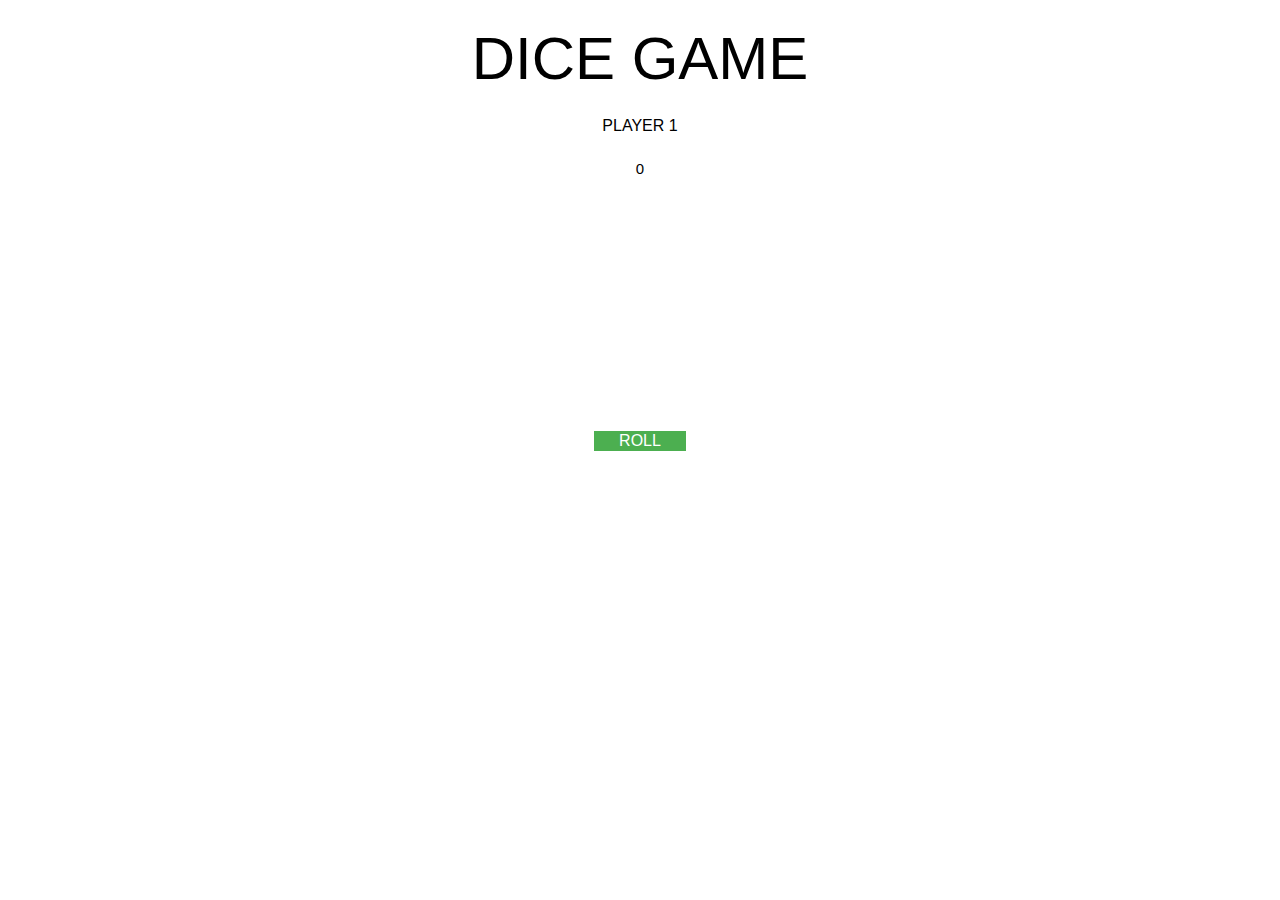
<file: challenges/dice/index.html>
<!DOCTYPE html>
<html>
<head>
    <meta charset='utf-8'>
    <meta http-equiv='X-UA-Compatible' content='IE=edge'>
    <title>Dice game</title>
    <meta name='viewport' content='width=device-width, initial-scale=1'>
    <link rel='stylesheet' type='text/css' media='screen' href='style.css'>
    


</head>
<body>

    <div class="tophead"><div class="font">DICE GAME</div></div>
<div class="middle">

<div class="dice"><div class="titleA">PLAYER 1</div>



<div id="cogamearea">

    <div id="gamearea">0</div>
    <div id="dice1"> 

        <ul id="list">




        </ul>
    <!-- <img src="./pic/di.jpg" height="190px"> -->
    </div>

</div>
<div id="button"><button id="roll">ROLL</button>
</div></div>




</div>

<script>







let list = [];
let sum = 0;
let button = document.getElementById("roll");
let write = document.getElementById("gamearea");
const pic = document.getElementById("dice1")

button.onclick=function (){
pic.style.background = "url('./pic/di.jpg') no-repeat center center";
let score = Math.floor(Math.random() * 6);
list.push(score);
sum += score;

write.innerHTML = sum;

if (sum >= 20){
write.innerHTML = (`congratulation last dice: ${score} and your total score is: ${sum}`), sum =0, list.length = 0;}
else if (score <= 1){
write.innerHTML = (`your last dice was: ${score} game over `), sum =0, list.length = 0;}
}



//////////////////////////////////////

// let score = 0;

// const roll = document.getElementById("roll");
// const result = document.getElementById("gamearea");
// const pic = document.getElementById("dice1")

//      roll.onclick=function () {
//      pic.style.background = "url('./pic/di.jpg') no-repeat center center";   //"color image repeat attachment position size origin clip|initial|inherit"//
//      score = Math.floor(Math.random() * 6);
//      score1 = Math.floor(Math.random() * 6);
//      score2 = Math.floor(Math.random() * 6);
//      score3 = Math.floor(Math.random() * 6);
//      score4 = Math.floor(Math.random() * 6);
//      sumscore = score + score1 + score2 + score3 + score4;
//     result.innerHTML=(`first:${score} second:${score1} third:${score2} and the last ${score3} with a total of ${sumscore}`)
     
     
     
//      if (score <= 1){
//          result.innerHTML=(`${score} / ${score1} / ${score2} / ${score3} You score 1 &#9856 with one dice, game over`);
//   } else if (score1 <= 1){
//         result.innerHTML=(`${score} / ${score1} / ${score2} / ${score3} You score 1 &#9856 with one dice, game over`);
//   } else if (score2 <= 1){
//         result.innerHTML=(`${score} / ${score1} / ${score2} / ${score3} You score 1 &#9856 with one dice, game over`);
//   } else if (score3 <= 1){
//         result.innerHTML=(`${score} / ${score1} / ${score2} / ${score3} You score 1 &#9856 with one dice, game over`);
//     } else if (sumscore < 20){
//         result.innerHTML=(`Your total score is ${sumscore} and is less of 20, try again`)
//     } else if (sumscore >= 20){
//         result.innerHTML=(`Your total score is ${sumscore} and the total is MORE of 20, congratulation you won nothing`)
//     }


// };

////////////////////// SOLUTION 2 (not working)////////////////

// const roll = document.getElementById("roll");
// const result = document.getElementById("gamearea");
// const minscore = 1;

// const totalDice = [];
// let sum = 0;



// roll.onclick=function () {
// // pic.style.background = "url('./pic/di.jpg') no-repeat center center";
// score = Math.floor(Math.random() * 6);
// totalDice.unshift(score);


// for (let i = 0; i < 20; i++) 
// sum += totalDice[i];


// if (sum >= 20){
//     result.innerHTML=(`2222222222`);
// } else if (score <= 1){
//     result.innerHTML=(`${score} 6666666`);
// }
// console.log(sum)

// }





    
// //////////////////////////SOLUTION 3 LIST METHOD////////////////

// const roll = document.getElementById("roll");
// const list = document.getElementsByTagName("ul")[0];



// roll.onclick=function () {
//     //  pic.style.background = "url('./pic/di.jpg') no-repeat center center";
//      let listItem = document.createElement("li");
//      listItem.textContent = Math.floor(Math.random() * 50);
//      list.appendChild(listItem);

//      if (listItem.lenght >= 5){
//         result.innerHTML=(`66666`)
//      }
//     //  score = Math.floor(Math.random() * 6);
    

// }

//













</script>
    




</body>
</html>
</file>
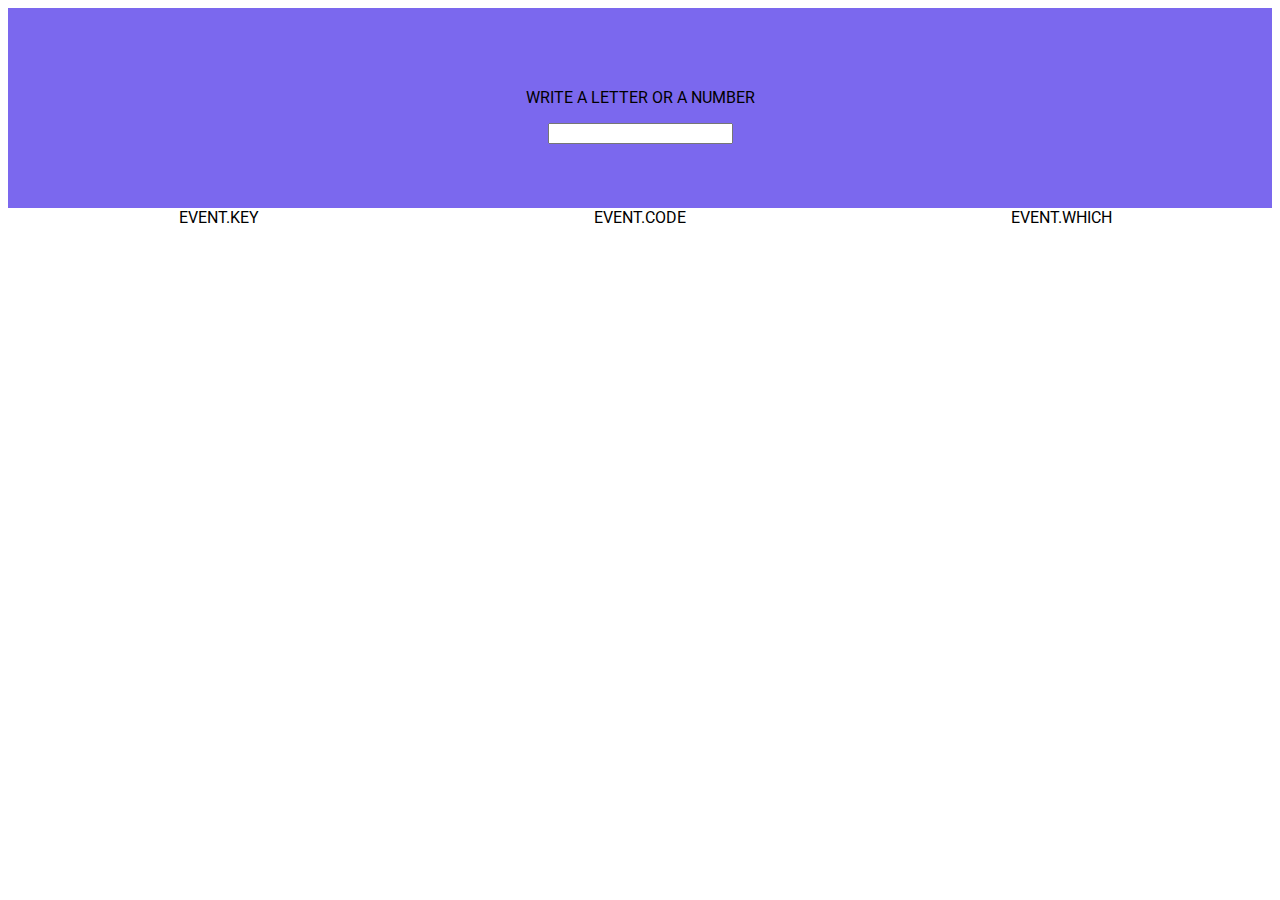
<file: challenges/keycode generator/index.html>
<!DOCTYPE html>
<html>
<head>
    <meta charset='utf-8'>
    <meta http-equiv='X-UA-Compatible' content='IE=edge'>
    <title>Keycode Generator    </title>

    <meta name='viewport' content='width=device-width, initial-scale=1'>
    <link rel='stylesheet' type='text/css' media='screen' href='style.css'>

    <link rel="preconnect" href="https://fonts.googleapis.com">
    <link rel="preconnect" href="https://fonts.gstatic.com" crossorigin>
    <link href="https://fonts.googleapis.com/css2?family=Roboto:wght@500&display=swap" rel="stylesheet">

    <script type="text/javascript" src='script.js'></script>





</head>
<body>
    <div id="main">
    <div id="topmain"><p>WRITE A LETTER OR A NUMBER</p></div>
    <input type="text" id="message">
</div>

    <div id="bottom">


<div class="eventK">
    
<div class="eventKey">EVENT.KEY</div>
<div class="eventResK"><p id="eventResK1"></p> </div>

</div>
<div class="eventC">

    <div class="eventCode">EVENT.CODE</div>
    <div class="eventResC"><p id="eventResC1"></p></div>

</div>
<div class="eventW">

    <div class="eventWhich">EVENT.WHICH</div>
    <div class="eventResW"><p id="eventResW1"></p></div>

</div>





    </div>

<!-- <script>

let textBox = document.getElementById('message');
textBox.addEventListener('keydown', (event) => {
    document.getElementById("eventResK1").innerHTML = (event.key);
    document.getElementById("eventResC1").innerHTML = (event.code);
    document.getElementById("eventResW1").innerHTML = (event.which);

});


</script> -->



</body>
</html>
</file>
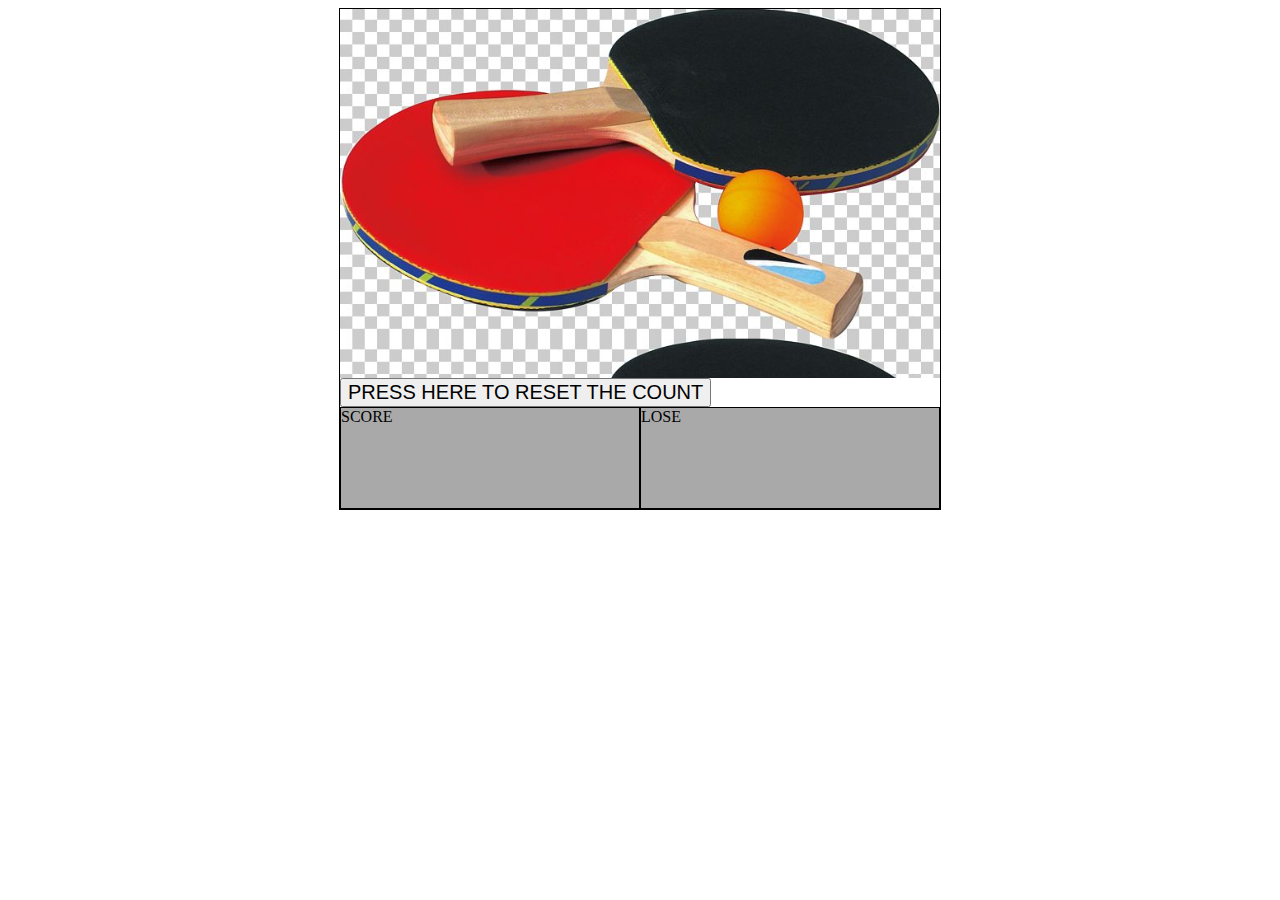
<file: play around js dom/1.1/index.html>
<!DOCTYPE html>
<html>
<head>
    <meta charset='utf-8'>
    <meta http-equiv='X-UA-Compatible' content='IE=edge'>
    <title>JS dom</title>
    <meta name='viewport' content='width=device-width, initial-scale=1'>
    <link rel='stylesheet' type='text/css' media='screen' href='style.css'>
</head>
<body>


<div class="container">
<div class="picture">
    <!-- <img src="./pic/pin.jpg" alt="pinpong" class="img"> -->

</div>

<div id="Mscore">
 <div id="Mscore1"><button id="totscore1">PRESS HERE TO RESET THE COUNT</button></div>
 <!-- <div class="Mscore2"><p class="totscore2">score ner</p></div> -->
</div>


<div class="button">
    <div id="score">SCORE</div>
    <div id="lscore">LOSE</div>
</div>




</div>


<script>

///////////////// total score /////////////////

var count=0

document.getElementById("score").onclick=function(){
    count= Math.floor(Math.random() * 20);
    this.innerHTML=(`total score ${count}`)};

///////////////// total lose ////////////////

var count1=0

document.getElementById("lscore").onclick=function(){
    count1=count1+1;
    this.innerHTML=(`total lose ${count1}`)};

///////////////// RESET THE COUNT ///////////////


document.getElementById("totscore1").onclick=function(){
    count=0
    count1=0
    document.getElementById("score").innerHTML=(`total score ${count}`);
    document.getElementById("lscore").innerHTML=(`total lose ${count1}`);
}








</script>





</body>
</html>
</file>
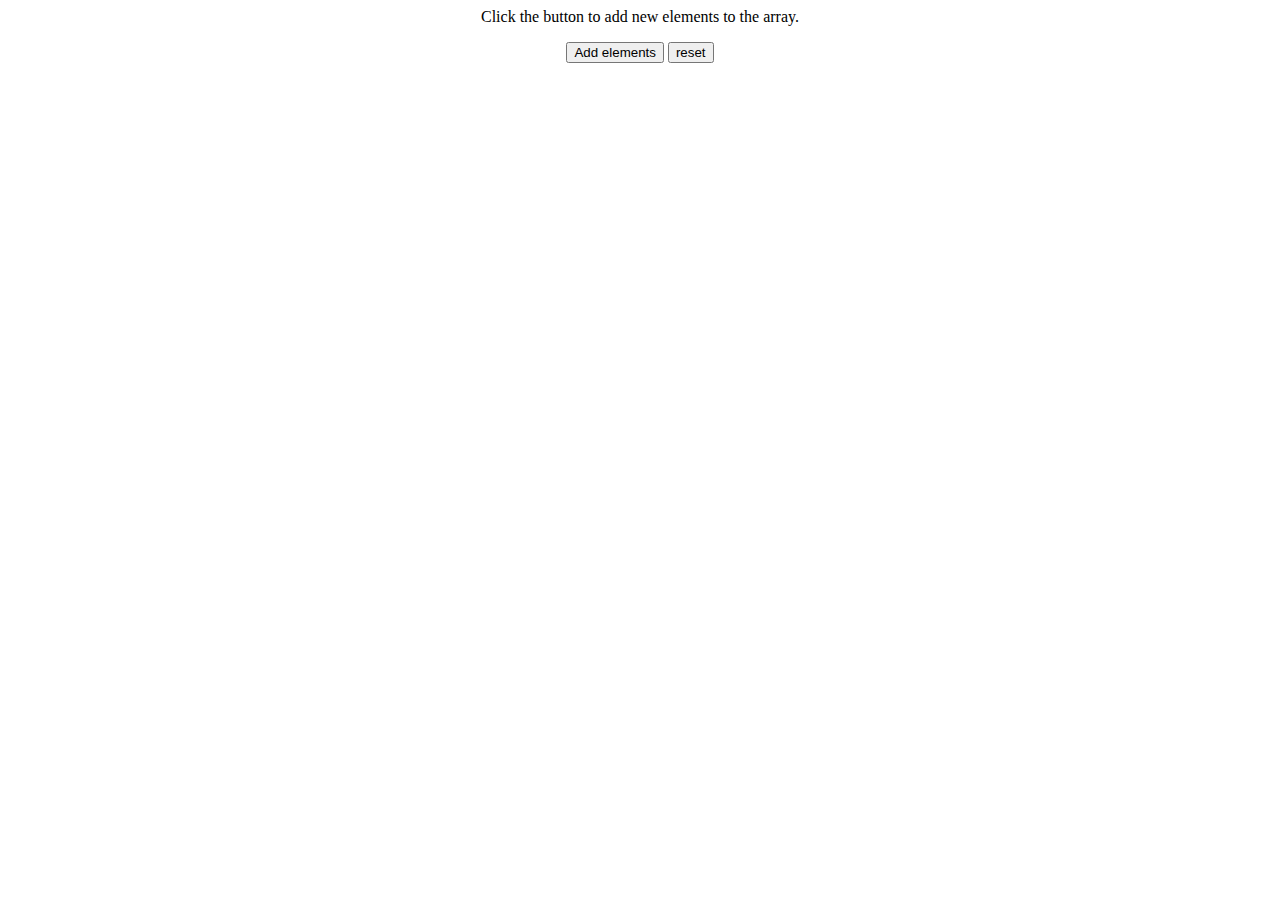
<file: play around js dom/try.html>
<head>
    <title></title>
    <style>
        body {
            text-align: center;
        }
    </style>
</head>
  
<body>
    
    <p>Click the button to add new elements to the array.</p>
  
    <button id ="button1" onclick="pushFunction()">Add elements</button>
    <button onclick="resett()">reset</button>

  
    <p id="geeks"></p>
  
    <script>

     
    /// CALCULATION RANDOM TILL 6 
    let list = [];
    let sum = 0;
    let button = document.getElementById("button1");
    let write = document.getElementById("geeks");


    // function resett(){ /// RESET TO 0 THE VALUE
    // list.length = 0;
    // sum = 0 
    // write.innerHTML = (`Your score is reset at 0, five second to reset the count`);
    // };

    function pushFunction(){
    let score = Math.floor(Math.random() * 6);
    list.push(score);
    sum += score;

    // for(let i = 0; i < list.length; i++) {
    //       sum += list[i];
    //  }
    write.innerHTML = sum;

    if (sum >= 20){
    write.innerHTML = (`congratulation last dice: ${score} and your total score is: ${sum}`), sum =0, list.length = 0;}
    else if (score <= 1){
    write.innerHTML = (`your last dice was: ${score} game over `), sum =0, list.length = 0;}
}

    






    </script>
  
</body>
  
</html>
</file>
<file: challenges/dice/style.css>
#body{
margin: 0px;
padding: 0px;
}

.tophead{
    display: flex;
    height: 100px;
    background-color: rgb(255, 255, 255);
    width: 100%;
    align-items: center;
    justify-content: center;
    justify-content: space-around;
}

.middle{
    display: flex;
  flex-direction: row;
  align-items: center;
  justify-content: center;
  justify-content: space-around;
    height: 350px;
    
    width: 100%;
}

.dice{
display: flex;
flex-direction: column;
align-items: center;
justify-content: center;
background-color: rgb(255, 255, 255);
width: 550px;
height: 350px;
}

.font{
font-size: 60px;
font-family: Verdana, Geneva, Tahoma, sans-serif;
}

.titleA{
display: flex;
height: 10%;
width: 100%;
background-color: rgb(255, 255, 255);
align-items: center;
justify-content: center;
font-family: Verdana, Geneva, Tahoma, sans-serif;

}
#button{
display: flex;

height: 10%;
width: 100%;
background-color: white;
align-items: center;
justify-content: center;
}

#gamearea{   
display: flex;
justify-content: center;
align-items: flex-start;
font-family: Verdana, Geneva, Tahoma, sans-serif;
font-size: 15PX;
flex-direction: row;
width: 100%;
background-color: rgb(255, 255, 255);
}



#cogamearea{  
    display: flex;
    flex-direction: column;
    gap: 50px;; 
align-items: center;
justify-content: center;
font-family: Verdana, Geneva, Tahoma, sans-serif;
font-size: 30PX;
height: 80%;
width: 100%;
background-color: rgb(255, 255, 255);
    }



#roll{
    background-color: #4CAF50; /* Green */
    border: none;
    color: white;
    padding: 1px 25px;
    text-align: center;
    text-decoration: none;
    display: inline-block;
    font-size: 16px;
}

#roll:hover{
    color: rgb(255, 0, 0);
}

#dice1{
/* content:url("./pic/di.jpg"); */
height: 180px;
/* background: url(./pic/di.jpg) 50% 227px no-repeat fixed; */
width: 100%;
background-color: rgb(255, 255, 255);
</file>
<file: challenges/keycode generator/style.css>
#body {
  margin: 0px;
  padding: 0px;
  font-family: "Roboto", sans-serif;
}

#main {
  display: flex;
  font-family: "Roboto", sans-serif;
  flex-direction: column;
  justify-content: center;
  align-items: center;
  width: 100%;
  background-color: mediumslateblue;
  height: 200px;
  margin: 0px;
}

#bottom {
  display: flex;
  justify-content: center;
  flex-direction: row;
  height: 90px;
  width: 100%;
  background-color: cadetblue;
  
}
/* /////////////////// */

.eventK {
  /* background-color: red; */
  flex: 1;
  background-color: white;
  display: flex;
  flex-direction: column;
  justify-content: center;
  align-items: center;
  font-family: "Roboto", sans-serif;
  

}

.eventKey {
  text-align: center;
  /* background-color: rosybrown; */
  height: 100%;
}

.eventResK {
  /* background-color: black; */
  height: 60%;
  font-size: 50px;
  
}

#eventResk1{


}

/* /////////////////// */

.eventC {
  /* background-color: rgb(47, 0, 255); */
  flex: 1;
  background-color: white;
  display: flex;
  flex-direction: column;
  justify-content: center;
  align-items: center;
  font-family: "Roboto", sans-serif;
}

.eventCode {
  text-align: center;
  /* background-color: rgb(255, 0, 0); */
  height: 100%;
}

.eventResC {
  /* background-color: rgb(255, 121, 121); */
  height: 60%;
  font-size: 50px;
}

/* /////////////////// */

.eventW {
  /* background-color: rgb(0, 255, 21); */
  flex: 1;
  background-color: white;
  display: flex;
  flex-direction: column;
  justify-content: center;
  align-items: center;
  font-family: "Roboto", sans-serif;
}

.eventWhich {
  text-align: center;
  /* background-color: rgb(134, 134, 134); */
  height: 100%;
}

.eventResW {
  /* background-color: rgb(31, 55, 110); */
  height: 60%;
  font-size: 50px;
}
</file>
<file: play around js dom/1.1/style.css>
#body {
  display: flex;
  align-items: center;
  align-content: center;
  justify-content: center;
}

.container {
  margin: 0 auto;
  display: flex;
  background-color: darkgrey;
  flex-direction: column;
  height: 500px;
  max-height: 500px;
  max-width: 600px;
  border: 1px solid black;
}

.picture {
  flex: 1;
  background-color: rgb(252, 236, 10);
  background-image: url("pic/pin.jpg");
  background-size: 100% auto;
}

.img {
  height: 300px;
}

.Mscore {
  display: flex;
  flex-direction: column;
  background-color: darksalmon;
  align-items: flex-end;
  border: 1px solid black;
  height: 100px;
}

#Mscore {
  display: flex;
  flex-direction: column;
}

#Mscore1 {
  height: auto;
  background-color: rgb(255, 255, 255);
  width: 100%;
}

#totscore1 {
  text-align: center;
  font-size: 20px;
}

.Mscore2 {
  flex: 1;
  background-color: blueviolet;
  width: 100%;
}

.totscore2 {
  text-align: center;
  font-size: 12px;
}

.button {
  display: flex;
  flex-direction: row;
}
#score {
  /* width: 50%; */
  height: 100px;
  flex: 1;
  border: 1px solid black;
}

#lscore {
  /* width: 50%; */
  height: 100px;
  flex: 1;
  border: 1px solid black;
}
</file>
